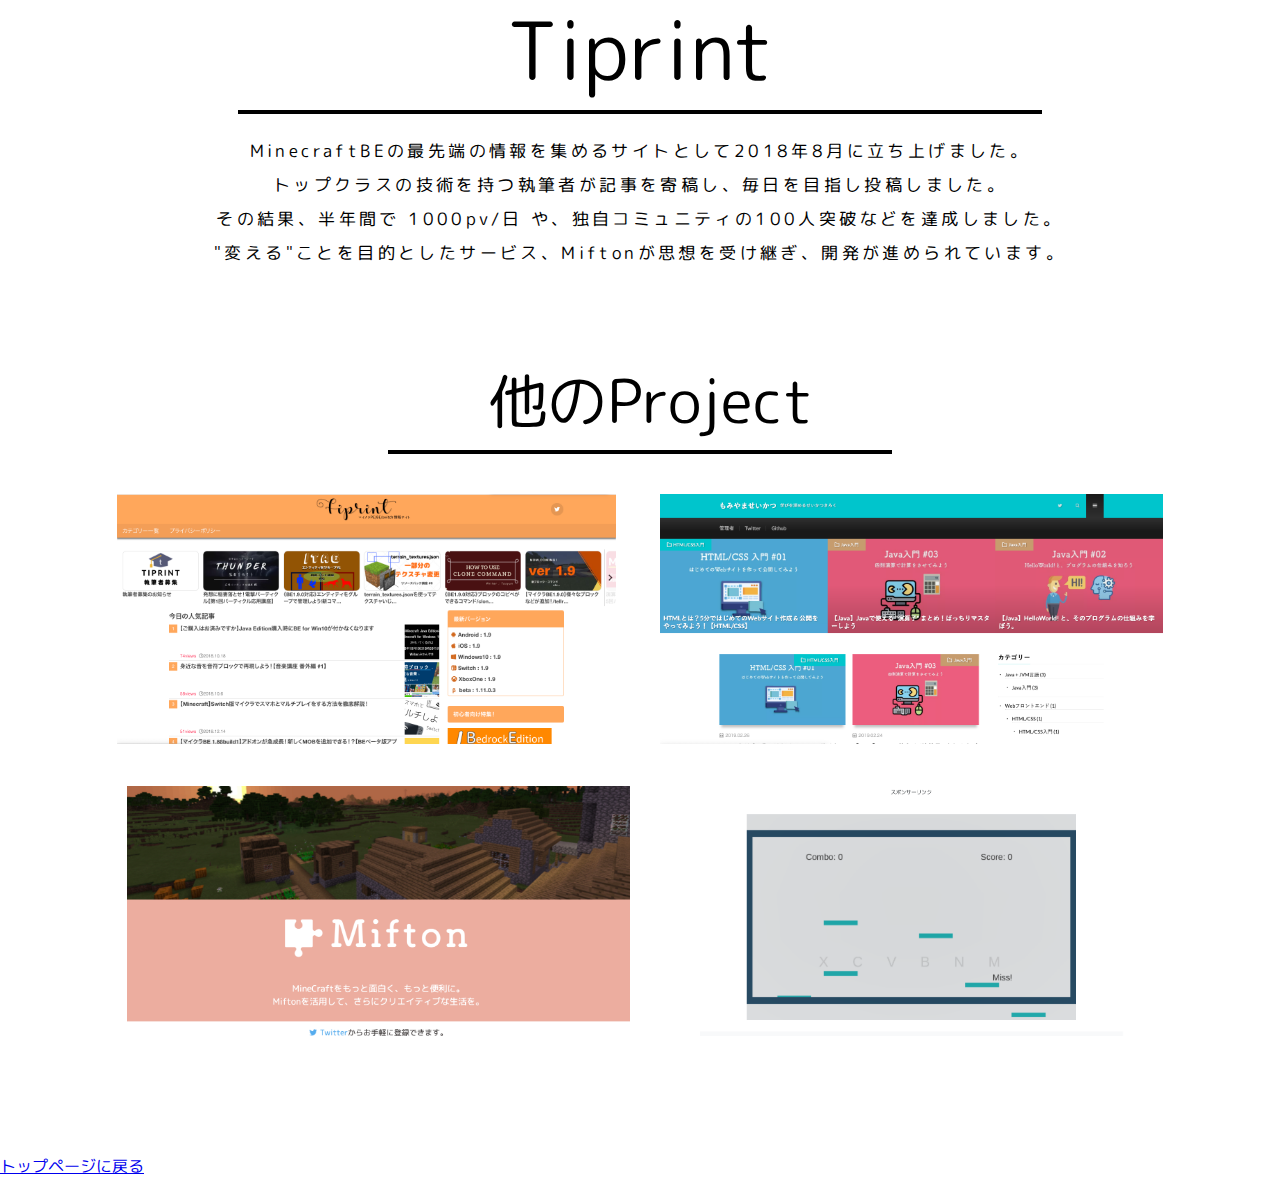
<file: tiprint.html>
<!DOCTYPE html>
<html>
<head>
  <title>Momiyama Yuzu</title>
  <link href="https://fonts.googleapis.com/css?family=Kosugi+Maru|M+PLUS+Rounded+1c" rel="stylesheet">
  <link rel="stylesheet" href="./reset.css" type="text/css">
  <link rel="stylesheet" href="./style.css" type="text/css">
  <link rel="stylesheet" href="https://use.fontawesome.com/releases/v5.7.2/css/all.css" integrity="sha384-fnmOCqbTlWIlj8LyTjo7mOUStjsKC4pOpQbqyi7RrhN7udi9RwhKkMHpvLbHG9Sr" crossorigin="anonymous">
</head>
<body>
  <div class="top-wrapper">
    <h1>Tiprint</h1>
  </div>
  <hr>
  <div class="description">
    <p>MinecraftBEの最先端の情報を集めるサイトとして2018年8月に立ち上げました。</p>
    <p>トップクラスの技術を持つ執筆者が記事を寄稿し、毎日を目指し投稿しました。</p>
    <p>その結果、半年間で 1000pv/日 や、独自コミュニティの100人突破などを達成しました。</p>
    <p>"変える"ことを目的としたサービス、Miftonが思想を受け継ぎ、開発が進められています。</p>
  </div>
  
  
  <div class="project-wrapper" id="project">
    <h2><i class="fas fa-project-diagram"></i>他のProject</h2>
    <hr>
    <a href="./tiprint.html"><img src="./image/tiprint.png"></a>
    <a><img src="./image/momee.png"></a>
    <a><img src="./image/mifton.png"></a>
    <a><img src="./image/zerogra.png"></a>
  </div>
  
  <footer>
    <p><a href="./index.html">トップページに戻る</a></p>
    
  </footer>
  
</body>
</html>
</file>
<file: style.css>
body {
  font-family: 'M PLUS Rounded 1c', sans-serif; }

i {
  margin-right: 20px; }

h1 {
  font-size: 80px;
  text-align: center;
  margin-top: 10px; }

hr {
  margin: 20px auto;
  width: 800px;
  border: 2px black solid; }

header {
  height: 50px; }
  header ul {
    display: flex;
    justify-content: center;
    align-items: center; }
    header ul li {
      margin: 3px 10px; }

.top-wrapper {
  text-align: center; }
  .top-wrapper img {
    height: 300px; }

.description p {
  text-align: center;
  font-size: 17px;
  line-height: 2em;
  letter-spacing: 0.2em; }

.btn-wrapper {
  display: flex;
  justify-content: center;
  align-items: center; }
  .btn-wrapper a {
    position: relative;
    top: 0px;
    text-decoration: none;
    font-size: 18px;
    color: black;
    border: 2px #89c3eb solid;
    border-radius: 7.5px;
    margin: 30px 10px 0;
    padding: 8px 15px;
    transition: top 0.1s linear 0s; }
    .btn-wrapper a:hover {
      top: -3px; }
    .btn-wrapper a:visited {
      color: black; }

.about-wrapper {
  margin: 100px 0;
  text-align: center; }
  .about-wrapper h2 {
    font-size: 60px; }
  .about-wrapper hr {
    width: 500px; }
  .about-wrapper p {
    margin: 30px 0;
    font-size: 17px;
    line-height: 1em;
    letter-spacing: 0.15em; }

.project-wrapper {
  margin: 100px 0;
  text-align: center; }
  .project-wrapper h2 {
    font-size: 60px; }
  .project-wrapper hr {
    width: 500px; }
  .project-wrapper img {
    height: 250px;
    margin: 20px; }

.dev-wrapper {
  margin: 100px 0;
  text-align: center; }
  .dev-wrapper h2 {
    font-size: 60px; }
  .dev-wrapper hr {
    width: 500px; }
  .dev-wrapper p {
    margin: 30px 0;
    font-size: 17px;
    line-height: 0.8em;
    letter-spacing: 0.1em; }

.link {
  margin: 100px 0;
  text-align: center; }
  .link h2 {
    font-size: 60px; }
  .link hr {
    width: 500px; }
  .link p {
    margin: 30px 0;
    font-size: 25px;
    line-height: 0.8em;
    letter-spacing: 0.1em; }
  .link a {
    text-decoration: none;
    color: black; }
    .link a:visited {
      color: black; }
  .link i {
    margin-right: 10px; }

.scroll-top {
  position: fixed;
  right: 20px;
  bottom: 20px;
  z-index: 100;
  background-color: orange;
  opacity: .8;
  width: 50px;
  height: 50px;
  border-radius: 50%;
  border: none;
  color: #fff; }

.scroll-top:hover {
  cursor: pointer; }

/*# sourceMappingURL=style.css.map */
</file>
